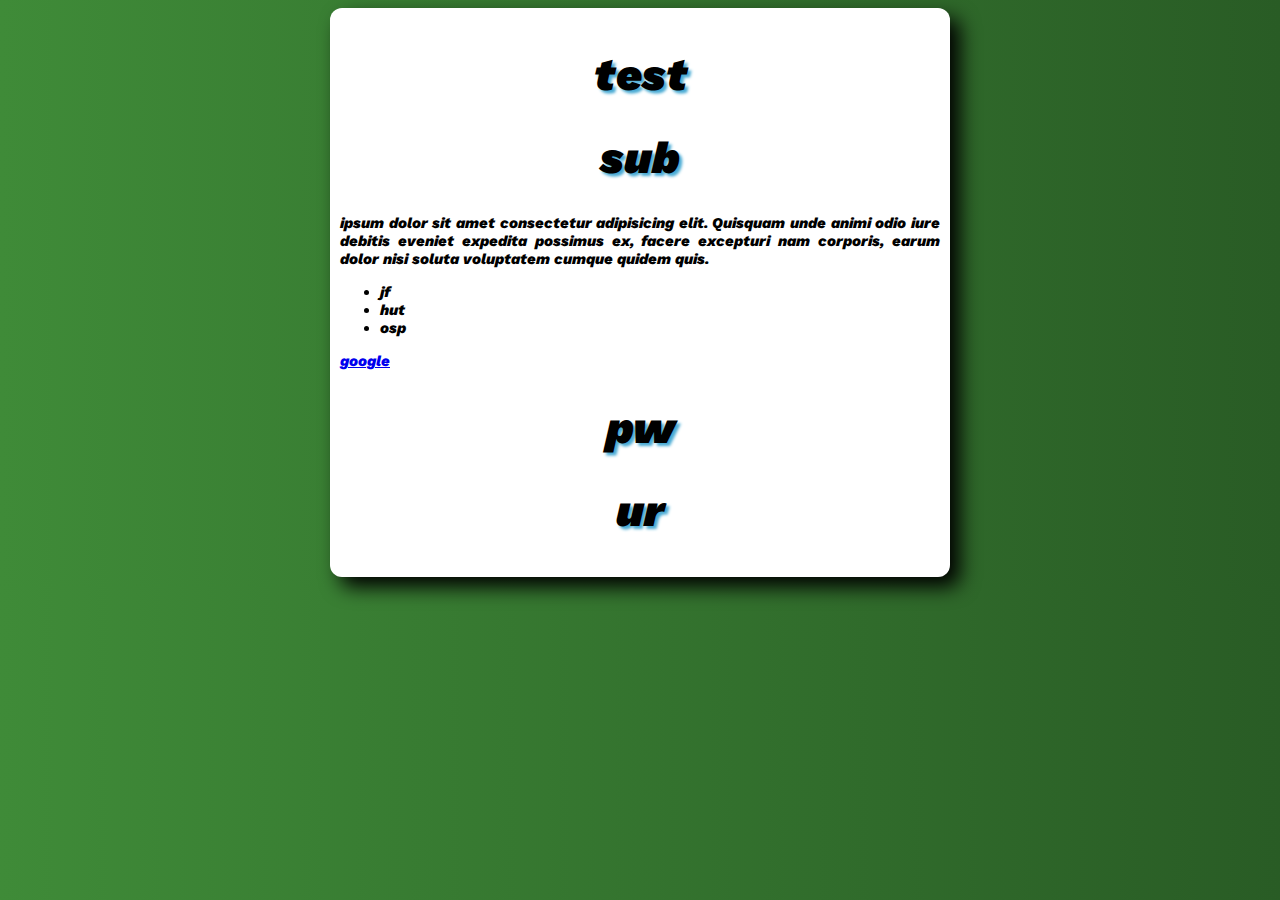
<file: 1/index.html>
<!DOCTYPE html>
<html lang="pt-br">
<head>
    <meta charset="UTF-8">
    <meta name="viewport" content="width=device-width, initial-scale=1.0">
    <link rel="stylesheet" href="style.css">
    <title>Document</title>
</head>
<body>
    <main>
    <div class="div1">
        <h1>test</h1>
        <h1>sub</h1>
        <p>ipsum dolor sit amet consectetur adipisicing elit. Quisquam unde animi odio iure debitis eveniet expedita possimus ex, facere excepturi nam corporis, earum dolor nisi soluta voluptatem cumque quidem quis.</p>
        <ul>
            <li>jf</li>
            <li>hut</li>
            <li>osp</li>
        </ul>
        <a href="google.com" class="a1">
            google
        </a>
        <a href="" class="a2">

        </a>
    </div>
    <div class="div2">
        <h1>pw</h1>
        <h1>ur</h1>
    </div>
</main>
</body>
</html>
</file>
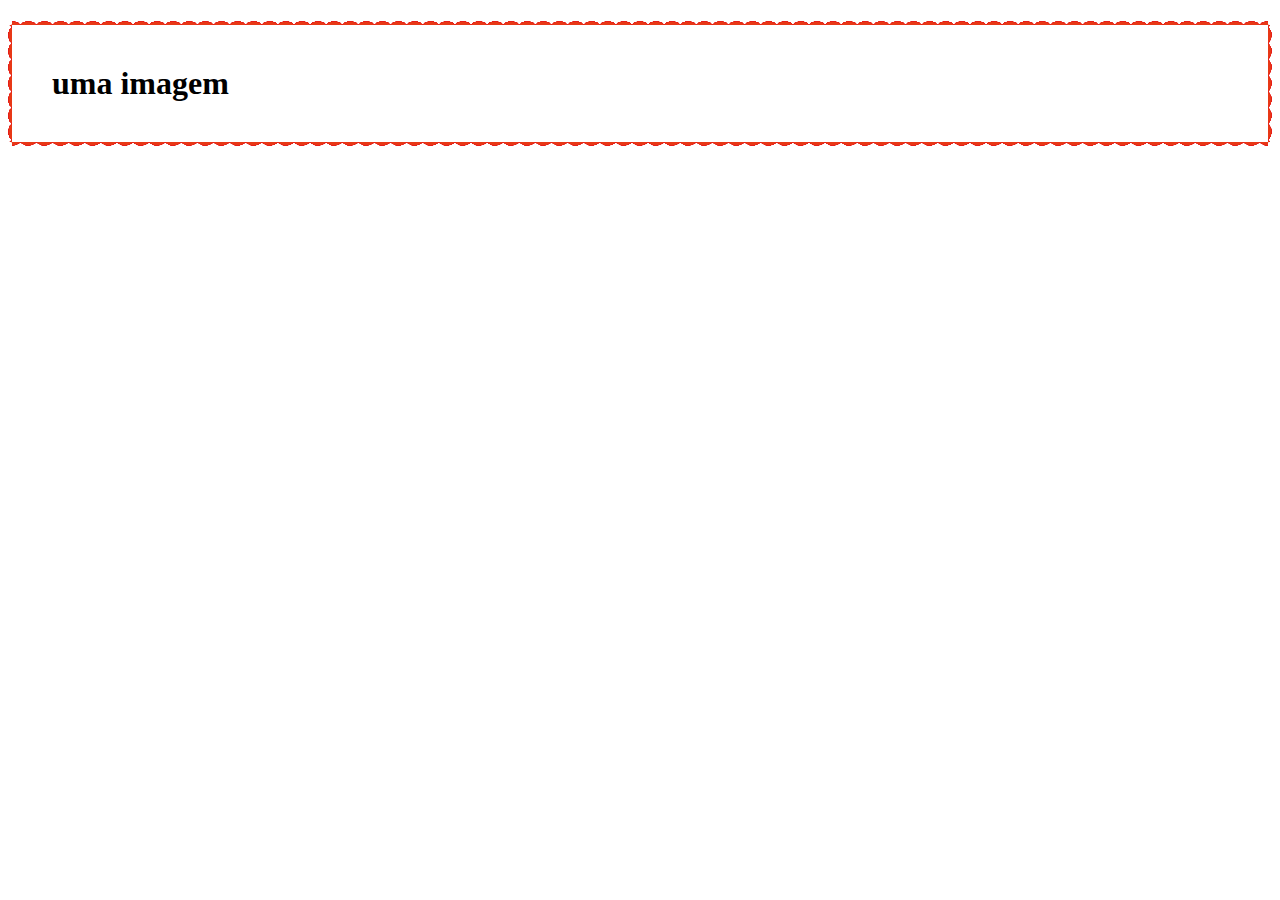
<file: 10/index.html>
<!DOCTYPE html>
<html lang="en">
<head>
    <meta charset="UTF-8">
    <meta name="viewport" content="width=device-width, initial-scale=1.0">
    <title></title>
    <style>
        h1{
            border: 4px solid rgba(0, 0, 0, 0.532);
            padding: 40px;
            border-image-source: url("pngwing.com\ \(1\).png");
            border-image-slice: 170;
            border-image-repeat: repeat;
            border-image:  url("pngwing.com\ \(1\).png") 170 repeat;
        }
    </style>
</head>
<body>
    <h1>
        uma imagem
    </h1>
</body>
</html>
</file>
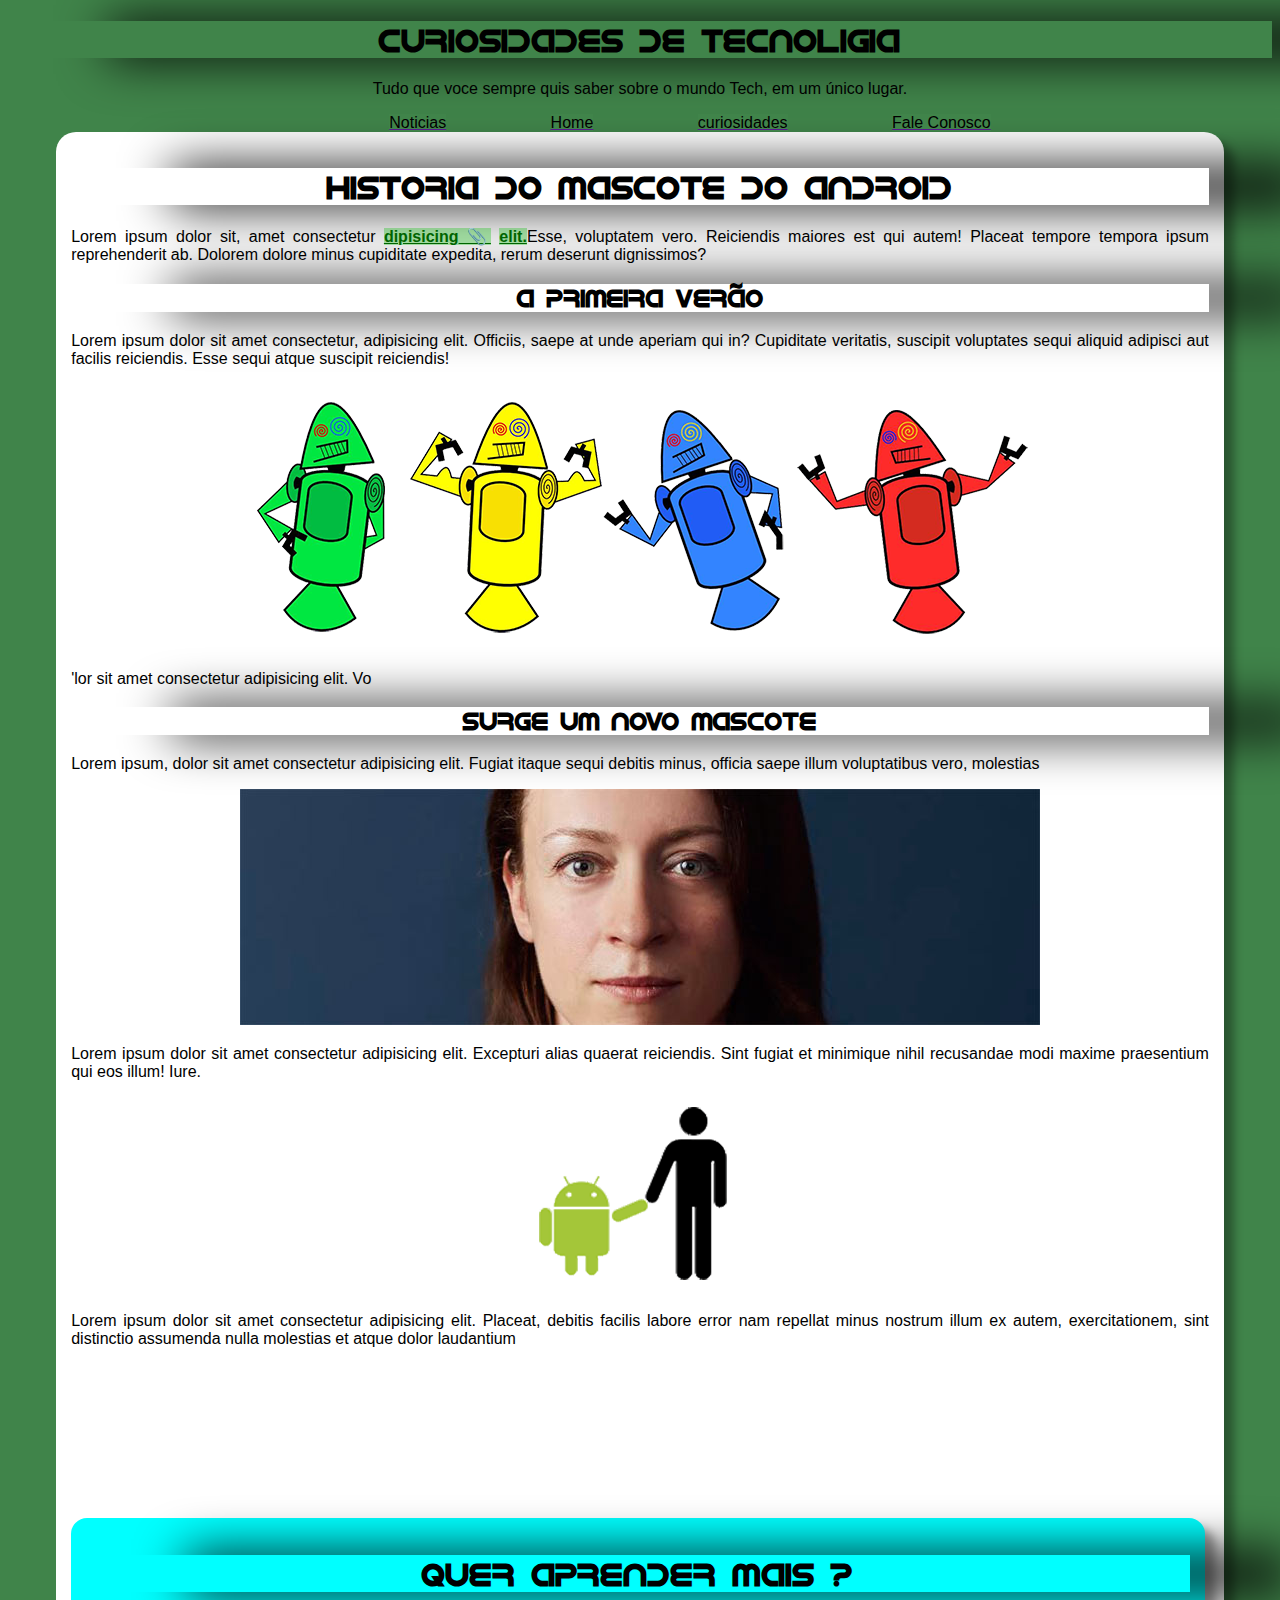
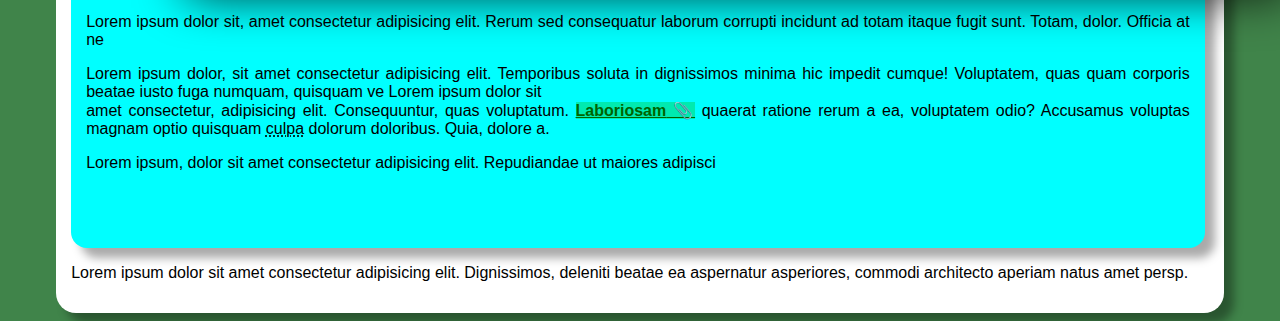
<file: 11/index.html>
<!DOCTYPE html>
<html lang="en">
<head>
    <meta charset="UTF-8">
    <meta name="viewport" content="width=device-width, initial-scale=1.0">
    <title>Droid</title>
    <link rel="stylesheet" href="style.css">
    <link rel="shortcut icon" href="imagens/favicon.ico" type="image/x-icon">
</head>
<body>
    <header>
        <h1>
            CURIOSIDADES DE TECNOLIGIA
        </h1>
        <p style="text-align: center;">
            Tudo que voce sempre quis saber sobre o mundo Tech, em um único lugar.
        </p>
    </header>
    <nav>
       <a href=""> <nav class="nav1">Noticias</nav></a>
       <a href=""> <nav class="nav1">Home</nav></a>
       <a href=""> <nav class="nav1">curiosidades</nav></a>
       <a href=""> <nav class="nav1">Fale Conosco</nav></a>
    </nav>
    <main>
        <h1>Historia do mascote do android</h1>
        <p>Lorem ipsum dolor sit, amet consectetur <span>dipisicing</span> <a href="" class="linktext">elit.</a>Esse, voluptatem vero. Reiciendis maiores est qui autem! Placeat tempore tempora ipsum reprehenderit ab. Dolorem dolore minus cupiditate expedita, rerum deserunt dignissimos?</p>
        <h2>A primeira verão</h2>
        <p>Lorem ipsum dolor sit amet consectetur, adipisicing elit. Officiis, saepe at unde aperiam qui in? Cupiditate veritatis, suscipit voluptates sequi aliquid adipisci aut facilis reiciendis. Esse sequi atque suscipit reiciendis!</p>
        <picture>
                    <!--tem tbm min-width:-->
            <source media="(max-width: 800px)" srcset="imagens/dan-droids-pq.png">
            <!--Voce pode criar varios sorce de media para por imagens. a ordem dos source de media deve ser do menor para o maior-->
            <!--As imagens nunca podem estar um nivel a cima na ierarquia de pastas-->
            <img src="imagens/dan-droids.png" alt="djdj">
        </picture>
        <p>'lor sit amet consectetur adipisicing elit. Vo</p>
        <h2>Surge um novo mascote</h2>
        <p>Lorem ipsum, dolor sit amet consectetur adipisicing elit. Fugiat itaque sequi debitis minus, officia saepe illum voluptatibus vero, molestias</p>
        <div class="ss"> <!--Caso queira alinhar so essa imagem no centro da tela-->
            <picture>
                <source media="(max-width: 850px)" srcset="imagens/irina-blok-pq.jpg">
                <img src="imagens/irina-blok.jpg" alt="">
            </picture>
        </div>
        <p>Lorem ipsum dolor sit amet consectetur adipisicing elit. Excepturi alias quaerat reiciendis. Sint fugiat et minimique nihil recusandae modi maxime praesentium qui eos illum! Iure.</p>
        <img src="imagens/bugdroid.png" alt="" >
        <p>Lorem ipsum dolor sit amet consectetur adipisicing elit. Placeat, debitis facilis labore error nam repellat minus nostrum illum ex autem, exercitationem, sint distinctio assumenda nulla molestias et atque dolor laudantium</p>
        <div class="frame">
        <iframe class="video1"
         src="https://www.youtube.com/embed/3hng-hmSv2Y?si=4V3knN3cTVRf9pld" title="YouTube video player" frameborder="0" allow="accelerometer; autoplay; clipboard-write; encrypted-media; gyroscope; picture-in-picture; web-share" allowfullscreen></iframe>
        </div>
        <div class="pequeno">
        <h1>quer aprender mais ?</h1>
        <p>Lorem ipsum dolor sit, amet consectetur adipisicing elit. Rerum sed consequatur laborum corrupti incidunt ad totam itaque fugit sunt. Totam, dolor. Officia at ne</p>
       
        <p>Lorem ipsum dolor, sit amet consectetur adipisicing elit. Temporibus soluta in dignissimos minima hic impedit cumque! Voluptatem, quas quam corporis beatae iusto fuga numquam, quisquam ve Lorem ipsum dolor sit
            <br> amet consectetur, adipisicing elit. Consequuntur, quas voluptatum. <span>Laboriosam</span>  quaerat ratione rerum a ea, voluptatem odio? Accusamus voluptas magnam optio quisquam <abbr title="O meu abbr">culpa</abbr> dolorum doloribus. Quia, dolore a.</p>
            <p>Lorem ipsum, dolor sit amet consectetur adipisicing elit. Repudiandae ut maiores adipisci</p>
        </div> 
        <p>Lorem ipsum dolor sit amet consectetur adipisicing elit. Dignissimos, deleniti beatae ea aspernatur asperiores, commodi architecto aperiam natus amet persp.
        </p>
    </main>
</body>
</html>
</file>
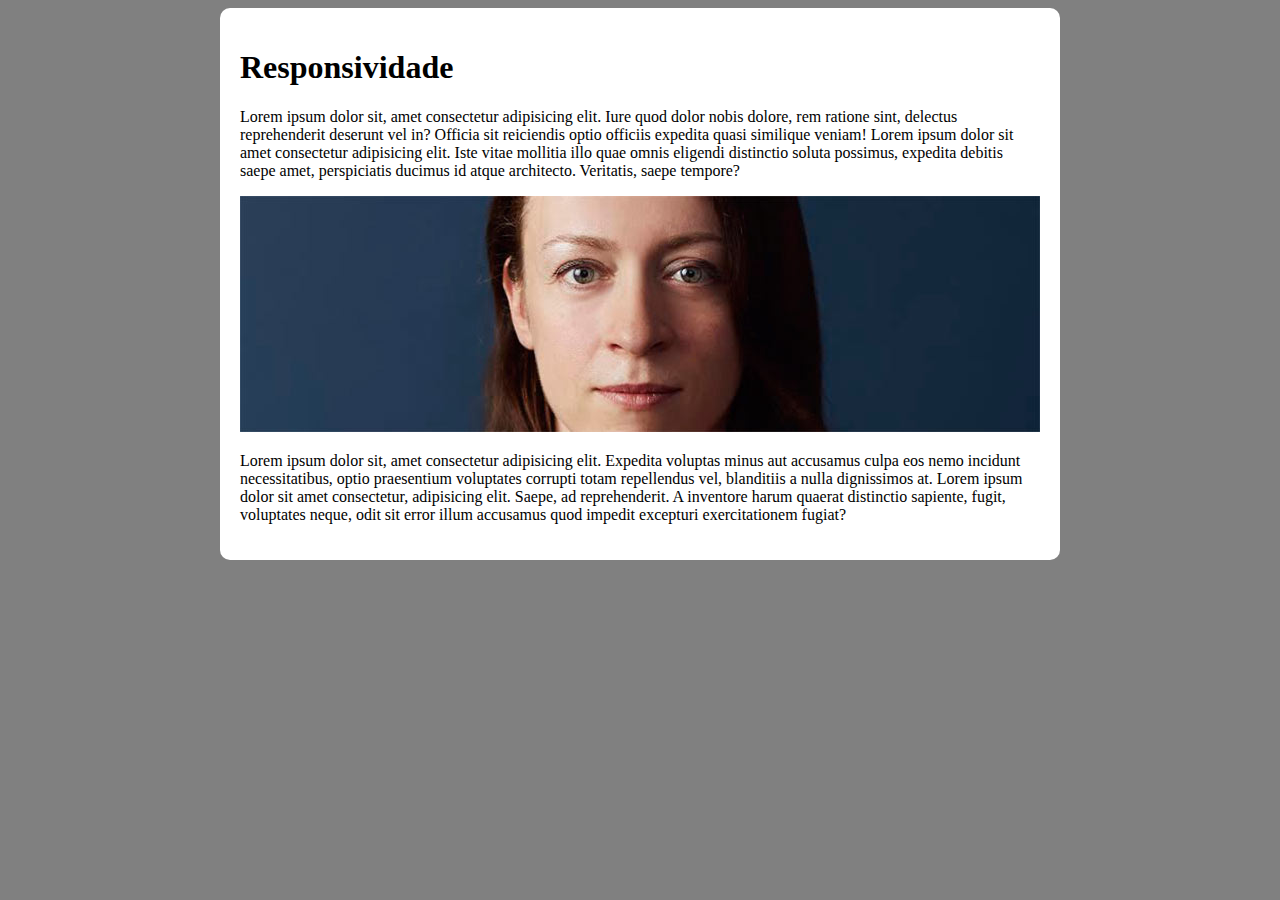
<file: 13/index.html>
<!DOCTYPE html>
<html lang="en">
<head>
    <meta charset="UTF-8">
    <meta name="viewport" content="width=device-width, initial-scale=1.0">
    <title>Responsividade</title>
    <style>
        body{
            background-color: gray;
        }
        main{
            background-color: white;
            padding: 20px;
            border-radius: 10px;
            max-width: 800px;
            min-width: 320px;
            margin: auto;
        }
        img{
            width: 100%;
        }
    </style>
</head>
<body>
    <main>
        <h1>Responsividade</h1>
        <p>Lorem ipsum dolor sit, amet consectetur adipisicing elit. Iure quod dolor nobis dolore, rem ratione sint, delectus reprehenderit deserunt vel in? Officia sit reiciendis optio officiis expedita quasi similique veniam! Lorem ipsum dolor sit amet consectetur adipisicing elit. Iste vitae mollitia illo quae omnis eligendi distinctio soluta possimus, expedita debitis saepe amet, perspiciatis ducimus id atque architecto. Veritatis, saepe tempore?</p>
        <picture>
            <source media="(max-width: 800px)" srcset="imagens/irina-blok-pq.jpg">
            <img src="imagens/irina-blok.jpg" alt="">
        </picture>
        <p>Lorem ipsum dolor sit, amet consectetur adipisicing elit. Expedita voluptas minus aut accusamus culpa eos nemo incidunt necessitatibus, optio praesentium voluptates corrupti totam repellendus vel, blanditiis a nulla dignissimos at. Lorem ipsum dolor sit amet consectetur, adipisicing elit. Saepe, ad reprehenderit. A inventore harum quaerat distinctio sapiente, fugit, voluptates neque, odit sit error illum accusamus quod impedit excepturi exercitationem fugiat?</p>
    </main>
</body>
</html>
</file>
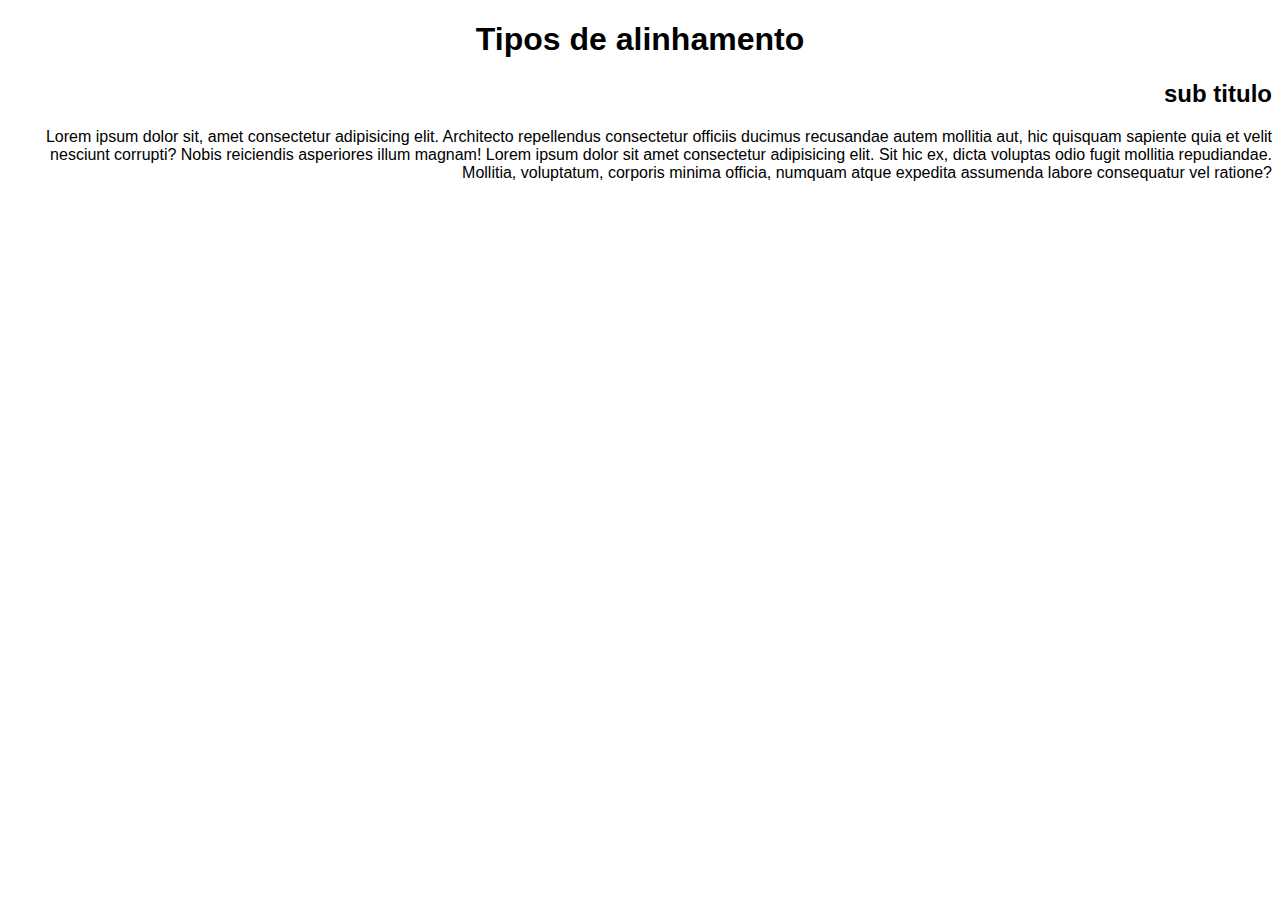
<file: 3/index.html>
<!DOCTYPE html>
<html lang="en">
<head>
    <meta charset="UTF-8">
    <meta name="viewport" content="width=device-width, initial-scale=1.0">
    <title>Alinhamento</title>
    <style>
        body{
            font: normal 1em arial, verdana, serif;
            text-align: left;
        }
        h1{
            text-align: center;
        }
        h2{
            text-align: right;
        }
        p{
            text-align: right;
            text-indent: 30px; /*um espaco adicionado no começo do paragrafo*/
        }

    </style>
</head>
<body>
    <h1>Tipos de alinhamento</h1>
    <h2>sub titulo</h2>
    <p>Lorem ipsum dolor sit, amet consectetur adipisicing elit. Architecto repellendus consectetur officiis ducimus recusandae autem mollitia aut, hic quisquam sapiente quia et velit nesciunt corrupti? Nobis reiciendis asperiores illum magnam! Lorem ipsum dolor sit amet consectetur adipisicing elit. Sit hic ex, dicta voluptas odio fugit mollitia repudiandae. Mollitia, voluptatum, corporis minima officia, numquam atque expedita assumenda labore consequatur vel ratione?</p>
    
</body>
</html>
</file>
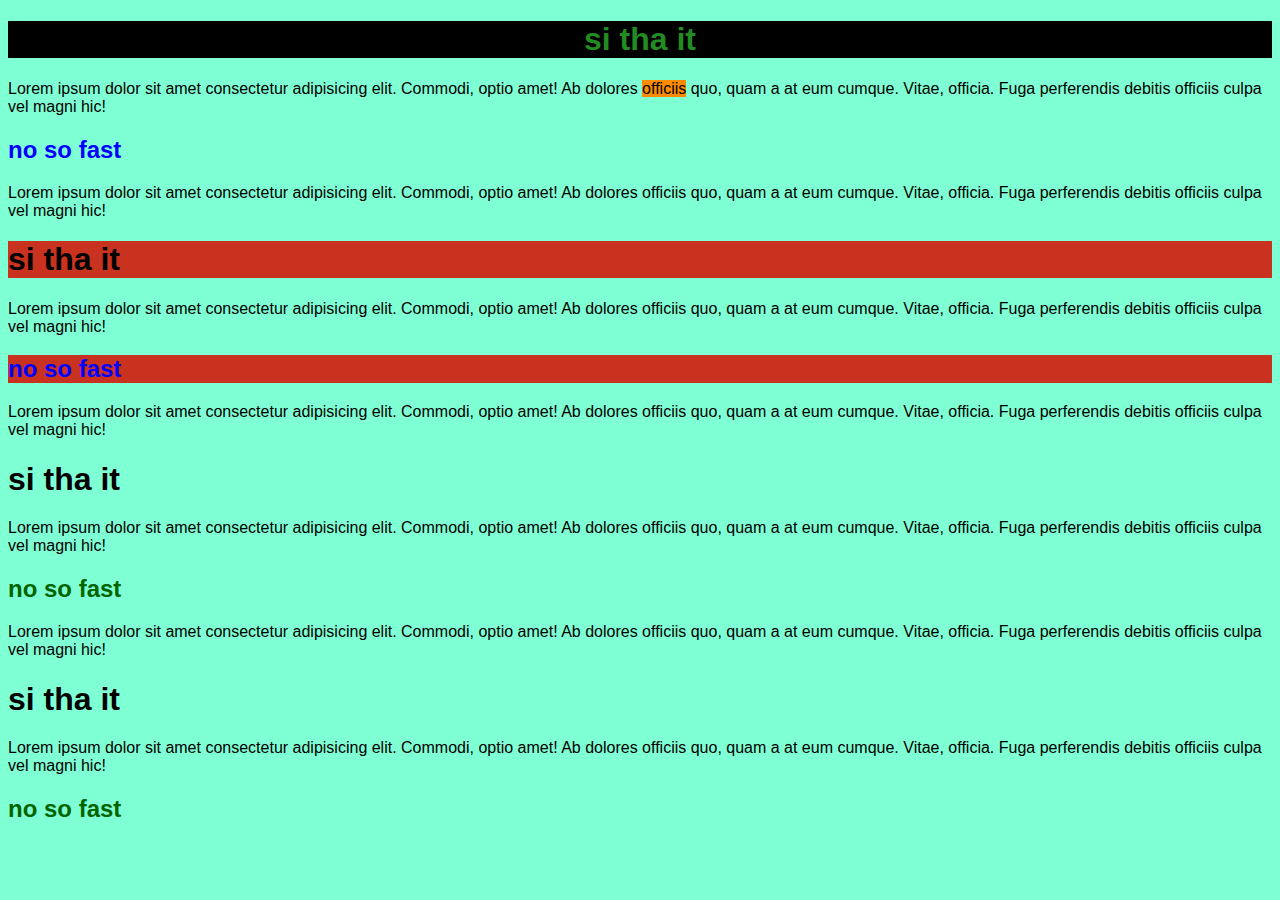
<file: 4/index.html>
<!DOCTYPE html>
<html lang="en">
<head>
    <meta charset="UTF-8">
    <meta name="viewport" content="width=device-width, initial-scale=1.0">
    <title>seletores personalizados</title>
    <link rel="stylesheet" href="style.css">
</head>
<body>
    <h1 id="first">si tha it</h1>
    <p>Lorem ipsum dolor sit amet consectetur adipisicing elit. Commodi, optio amet! Ab dolores <span class="destaque">officiis</span> quo, quam a at eum cumque. Vitae, officia. Fuga perferendis debitis officiis culpa vel magni hic!</p>
    <h2 class="color">no so fast</h2>
    <p>Lorem ipsum dolor sit amet consectetur adipisicing elit. Commodi, optio amet! Ab dolores officiis quo, quam a at eum cumque. Vitae, officia. Fuga perferendis debitis officiis culpa vel magni hic!</p>
    <h1 class="sef">si tha it</h1>
    <p>Lorem ipsum dolor sit amet consectetur adipisicing elit. Commodi, optio amet! Ab dolores officiis quo, quam a at eum cumque. Vitae, officia. Fuga perferendis debitis officiis culpa vel magni hic!</p>
    <h2 class="color sef">no so fast</h2>
    <p>Lorem ipsum dolor sit amet consectetur adipisicing elit. Commodi, optio amet! Ab dolores officiis quo, quam a at eum cumque. Vitae, officia. Fuga perferendis debitis officiis culpa vel magni hic!</p>
    <h1>si tha it</h1>
    <p>Lorem ipsum dolor sit amet consectetur adipisicing elit. Commodi, optio amet! Ab dolores officiis quo, quam a at eum cumque. Vitae, officia. Fuga perferendis debitis officiis culpa vel magni hic!</p>
    <h2>no so fast</h2>
    <p>Lorem ipsum dolor sit amet consectetur adipisicing elit. Commodi, optio amet! Ab dolores officiis quo, quam a at eum cumque. Vitae, officia. Fuga perferendis debitis officiis culpa vel magni hic!</p>
    <h1>si tha it</h1>
    <p>Lorem ipsum dolor sit amet consectetur adipisicing elit. Commodi, optio amet! Ab dolores officiis quo, quam a at eum cumque. Vitae, officia. Fuga perferendis debitis officiis culpa vel magni hic!</p>
    <h2>no so fast</h2>
</body>
</html>
</file>
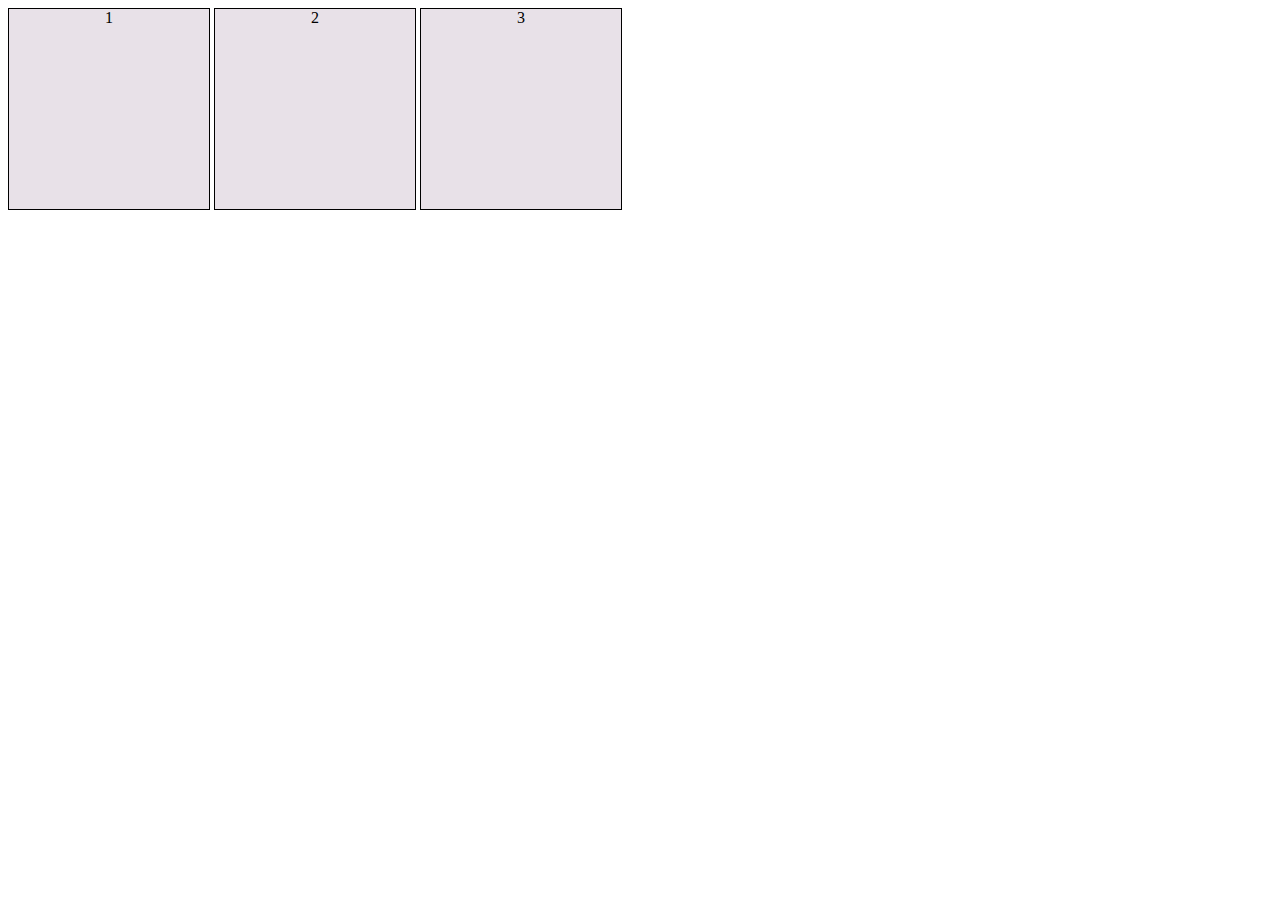
<file: 5/index.html>
<!DOCTYPE html>
<html lang="en">
<head>
    <meta charset="UTF-8">
    <meta name="viewport" content="width=device-width, initial-scale=1.0">
    <title>Pseudo classes</title>
    <style>
        div{
            display: inline-block;
            background-color: rgb(232, 225, 232);
            text-align: center;
            border: 1px solid black;
            height: 200px;
            width: 200px;
        }
        div:hover{
            background-color: wheat;
        }
    </style>
</head>
<body>
    <div class="class1">1</div>
    <div class="class2">2</div>
    <div class="class3">3</div>
    
</body>
</html>
</file>
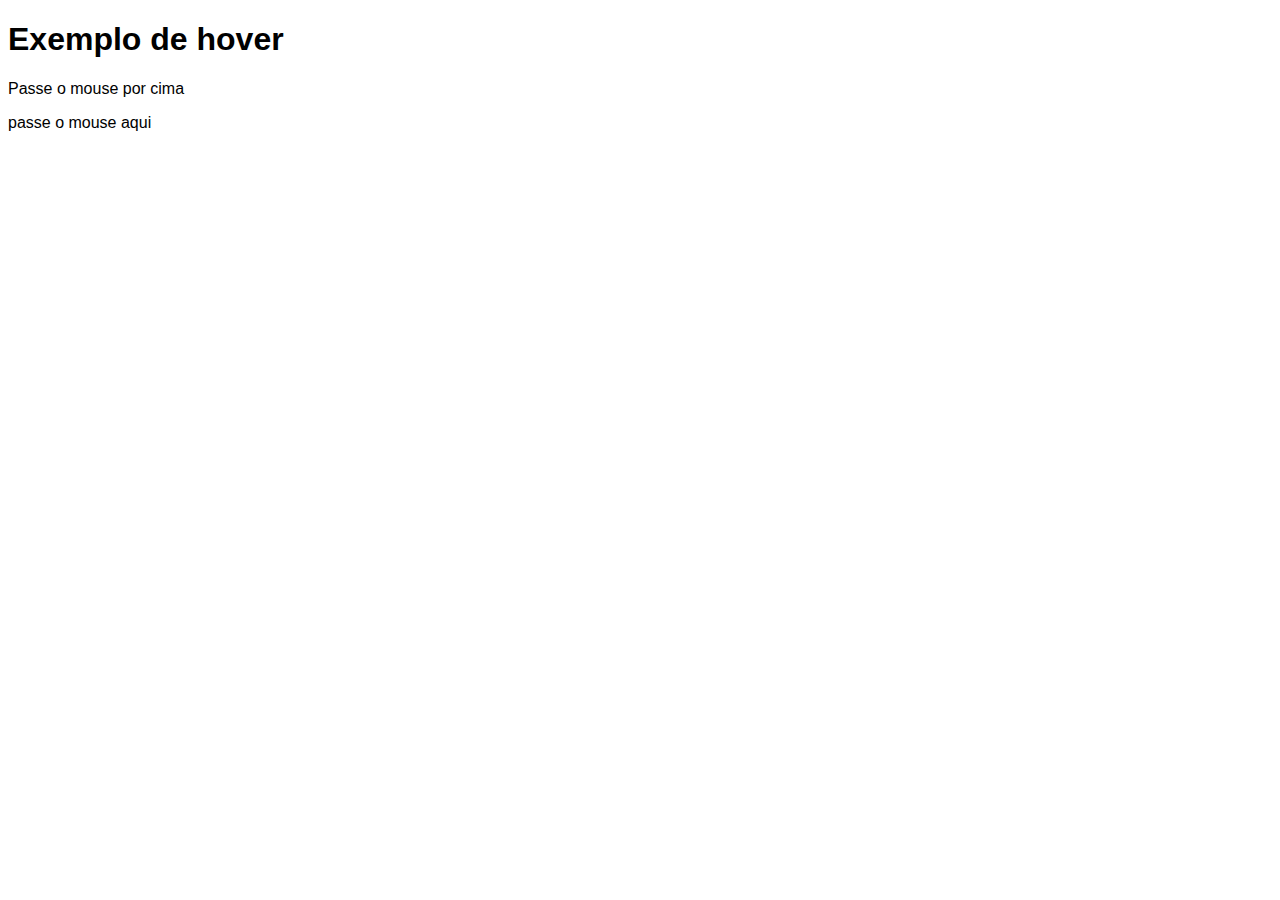
<file: 6/index.html>
<!DOCTYPE html>
<html lang="en">
<head>
    <meta charset="UTF-8">
    <meta name="viewport" content="width=device-width, initial-scale=1.0">
    <title>Exemplo de houver</title>
    <style>
        body{
            font-family: Arial, Helvetica, sans-serif;
        }
        div > p { /*Só vai estar mexendo no paragrafo dentro da div e filho*/
            display: none;
        }
        div:hover > p{
            display: block;
        } 
        div:hover{
            color: brown;
        }
    </style>
</head>
<body>
    <h1>Exemplo de hover</h1>
    <p>Passe o mouse por cima</p>
    <div>passe o mouse aqui
        <p>Texto escondido</p>
    </div>
</body>
</html>
</file>
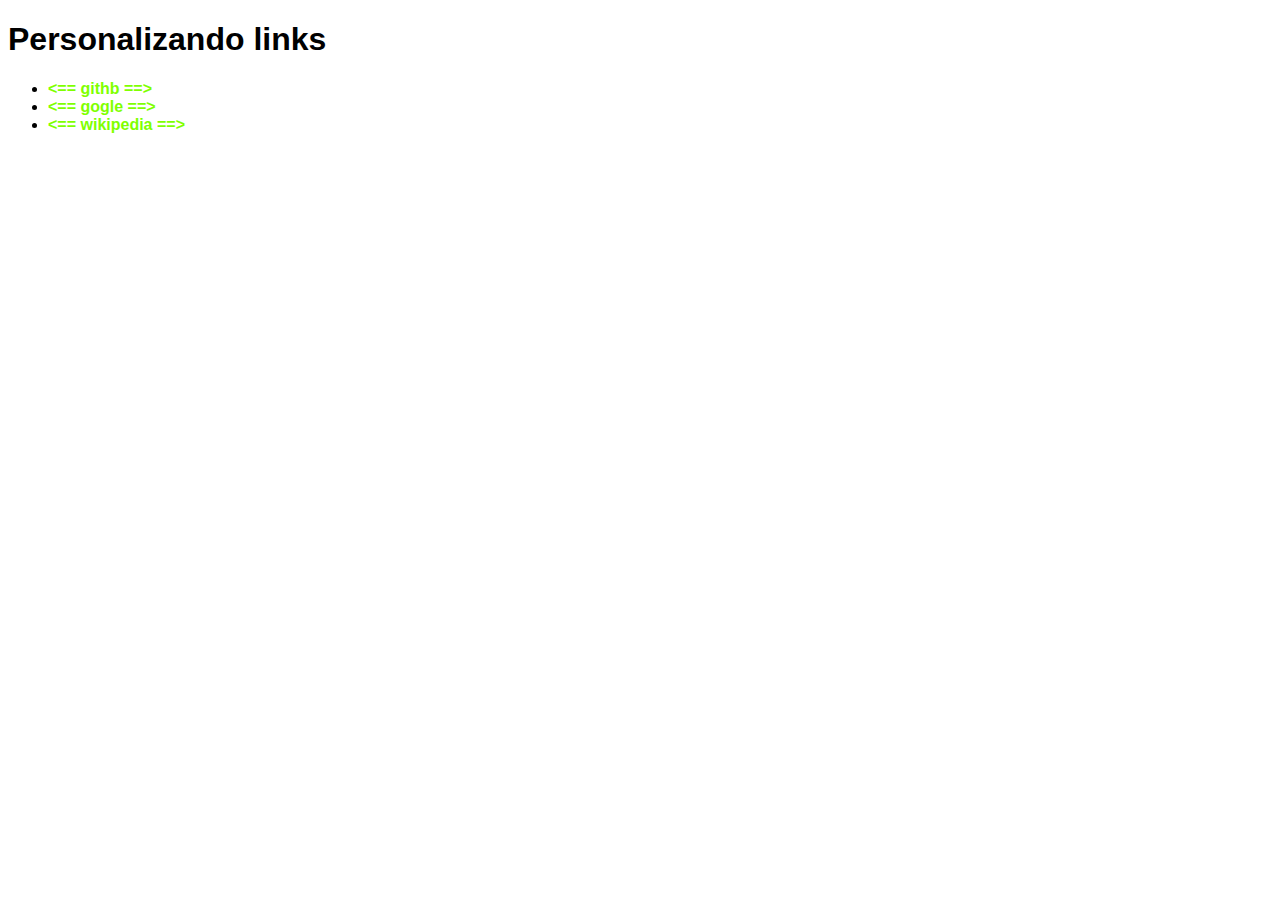
<file: 7/index.html>
<!DOCTYPE html>
<html lang="en">
<head>
    <meta charset="UTF-8">
    <meta name="viewport" content="width=device-width, initial-scale=1.0">
    <title>Links</title>
    <style>
        /*
        # = id
        . = class
        : = pseudo class
        :: pseudo elemento
        > = children*/
        body{
            font-family: Arial, Helvetica, sans-serif;
        }
        a{
            color: chartreuse;
            text-decoration: none;
            font-weight: bold;
        }
        a:visited{
            color: darkgreen;
        }
        a:hover{
            color: black;
            text-decoration: underline;
        }
        a:active{
            color: #ebef25; /*Logo depois que for clicado*/
        }
        a::before{
            content: ' <== ';
        }
        a::after{
            content: ' ==> ';
            text-decoration: none;
        }

    </style>
</head>
<body>
    <h1>Personalizando links</h1>
    <ul>
        <li><a href="https://github.com">githb</a></li>
        <li><a href="google.com">gogle</a></li>
        <li><a href="https://pt.wikipedia.org/">wikipedia</a></li>
    </ul>
</body>
</html>
</file>
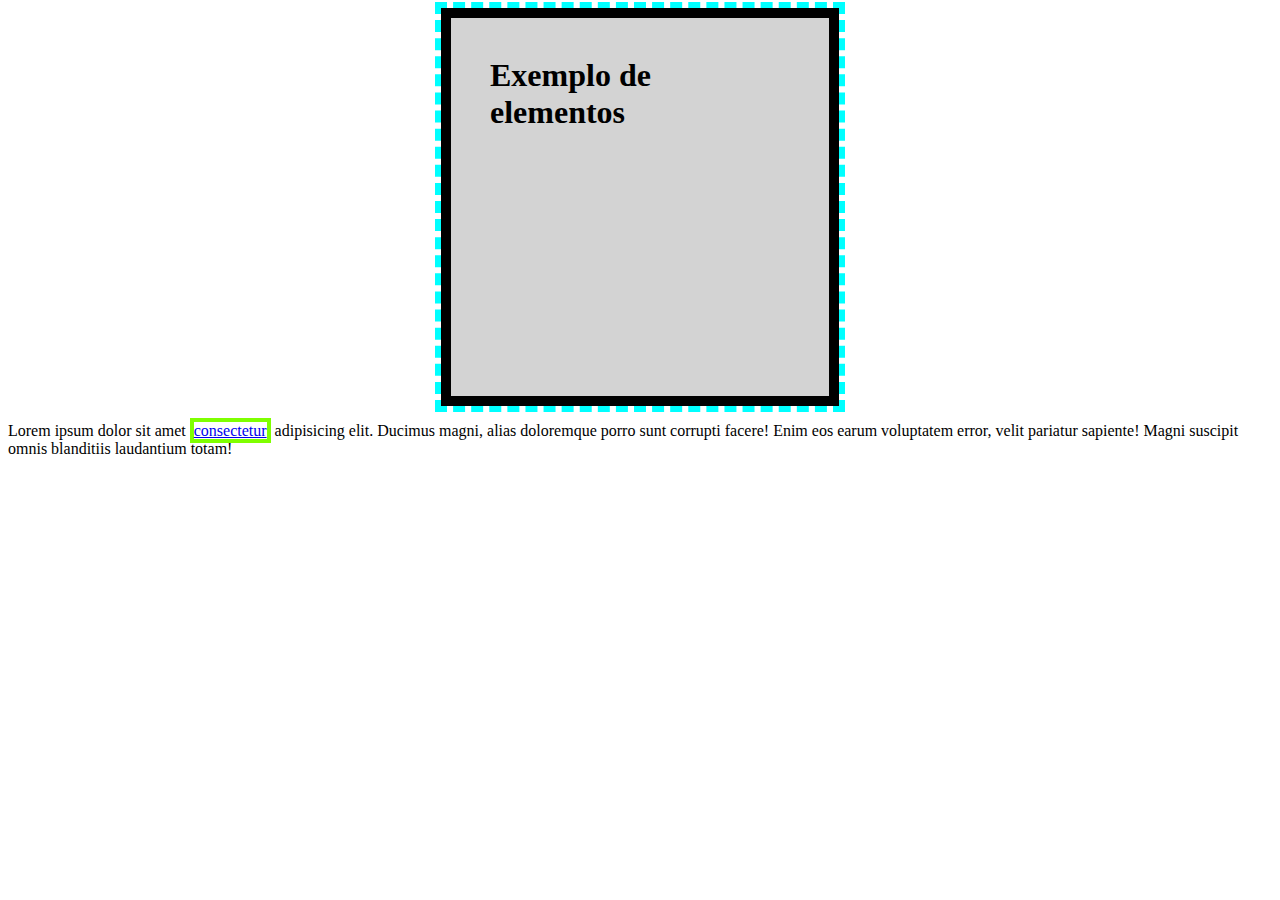
<file: 8/index.html>
<!DOCTYPE html>
<html lang="en">
<head>
    <meta charset="UTF-8">
    <meta name="viewport" content="width=device-width, initial-scale=1.0">
    <title>Modelo de caixas</title>
    <style>
        h1{
            display: block; /*caso eu queirav tranformar espaço em linha 'inline' coloque inline*/
            /*Quando usamos o inline nao pdemos por largura e altura*/
            /*se em block ele ocupa todo espaço da linha da pagina por padrao
            ou sejamesmo que e junto de algo em line se e block ele pula uma linha e ocupa todo a quele espalo*/
            /*Existe tambemo inline block que nos da como se fosse inline em linha mas comcaracteristicas de block como largura e altura*/
            background-color: lightgray;
            width: 300px;
            height: 300px;
            border-width: 10px;  /*é a espesura da borda*/
            border-style: solid;
            border-color: black;
            border: 10px solid black; /*Esse borde substitui is border de cima*/
            padding-top: 39px;
            padding-bottom: 39px;
            padding-right: 39px;
            padding-left: 39px;
            padding: 39px 39px 39px 39px; /*Esse padinh sybstitui os de cima*/
            margin: auto; /*deixe no meio lembrando que é' ym espaço*/
            outline-width: 6px;
            outline-style: dashed;
            outline-color: aqua;
            /*outline Esta dentro da margin*/
            /*margin tambem pode ser resumido*/
            /*Pading com dois valores, representa cima e baixo com 4 representa cima diretita baixo esquerda*/
        }
        a{
            border-width: 4px;
            border-style: solid;
            border-color: chartreuse;
        }
    </style>
</head>
<body>
    <h1>Exemplo de elementos</h1>
    <p>Lorem ipsum dolor sit amet <a href="#">consectetur</a> adipisicing elit. Ducimus magni, alias doloremque porro sunt corrupti facere! Enim eos earum voluptatem error, velit pariatur sapiente! Magni suscipit omnis blanditiis laudantium totam!</p>
</body>
</html>
</file>
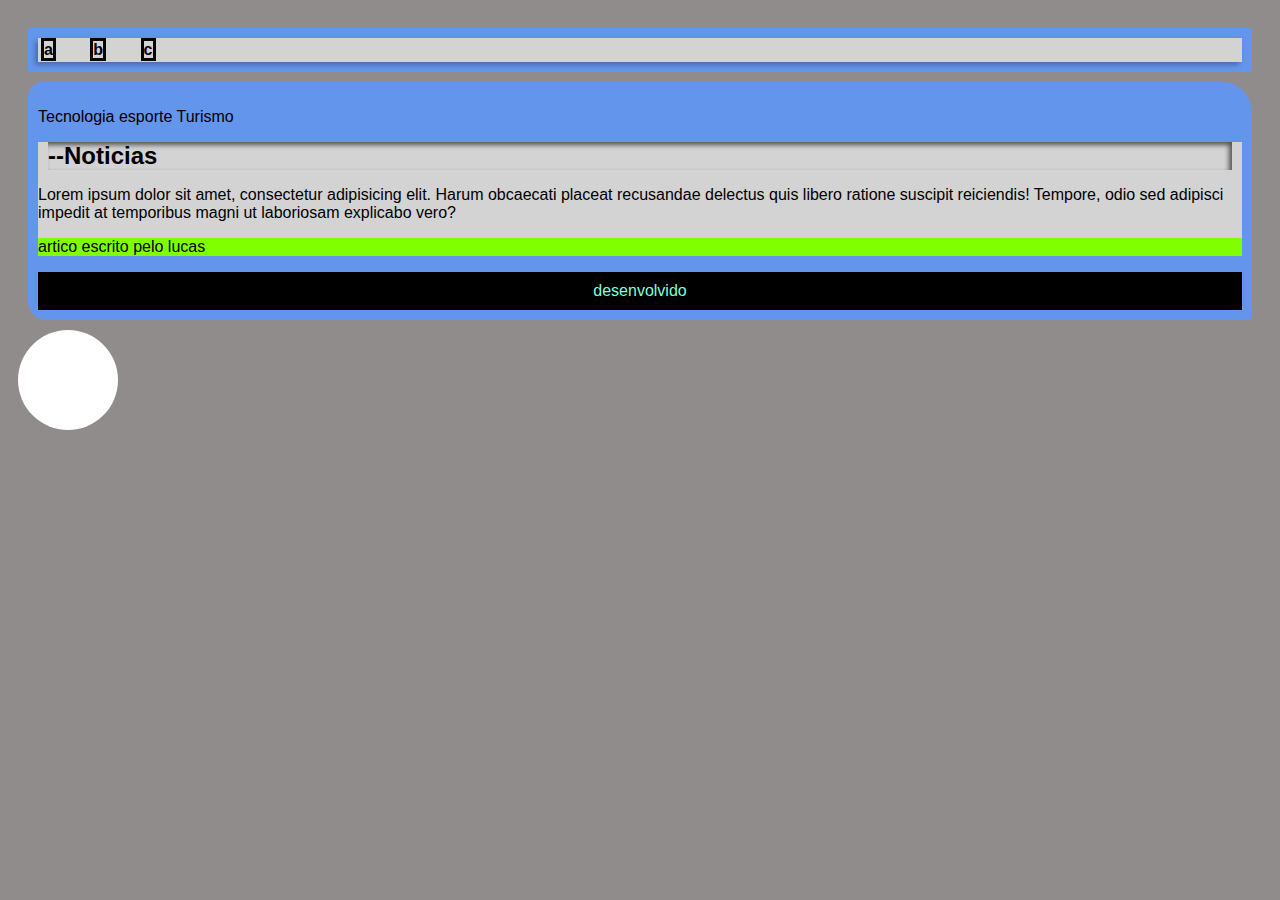
<file: 9/index.html>
<!DOCTYPE html>
<html lang="pt-br">
<head>
    <meta charset="UTF-8">
    <meta name="viewport" content="width=device-width, initial-scale=1.0">
    <title>Grouping of tags</title>
    <style>
        body{
            font-family: Arial, Helvetica, sans-serif;
            background-color: rgb(144, 140, 140);
            padding: 10px;
        }
        header{
            background-color: cornflowerblue;
            padding: 10px;
            margin: 10px;
        }
        main{
            background-color: cornflowerblue;
            padding: 10px;
            margin: 10px;  
            border-radius: 15px 30px 5px 19px;
            /*Caso voce adicione apenas dois valores em boder radius voce com o primeiro valor vai estar alterando cima-esquerda e baixo-direita O com o segundo baixo-esquerda e cima-direita*/
        }
        article{
            background-color: lightgray;
        }
        nav{
            background-color: lightgray;
            padding: 3px;
            /*existe sombra de dentro inside e de fora outside. no caso outside caso queira inside e so por inside no começo*/
            box-shadow: -3px 3px 5px rgba(0, 0, 0, 0.274); /*Sombra de caixa*/
        }
        h2{
            box-shadow: inset -3px 3px 5px rgba(0, 0, 0, 0.603);
            margin: 10px;
        }
        nav > a {
            color:  black;
            font-weight: bold;
            text-decoration: none;
            margin-right: 30px;
            border: 3px solid #060505;
        }
        nav a:hover{
            text-decoration: underline;
        }

        article > aside{
            background-color: chartreuse;
        }
        /*Lembre que paragrafos e titulos tem tamanhos padroes e isso pode ocorrer erros */
        footer{
            background-color: black;
            color: aquamarine;
            padding: 10px;
            text-align: center;
            margin: 0px;
        }
        footer > p{
            margin: 0;
        }
        .bola{
            width: 100px;
            height: 100px;
            background-color: #fff;
            border-radius: 50%;
        }
    </style>
</head>
<body>
    <!-- Tags semanticas ;  isso facilita para o mecanismo de busca valoriza o site -->
    <header><!--cabeçalho-->
        <nav> <!--Para links sao os menus de navegaçao -->
            <a href="@">a</a>
            <a href="@">b</a>
            <a href="@">c</a>
        </nav>
    </header>
    <main> <!-- Conteudo pricipal do site. -->
        <section>
            <P>Tecnologia esporte Turismo</P>
        </section>
        <section> <!--Seçao de conteudo-->
            <article> <!--Noticias exemplo-->
                <h2>--Noticias</h2>
                <p>Lorem ipsum dolor sit amet, consectetur adipisicing elit. Harum obcaecati placeat recusandae delectus quis libero ratione suscipit reiciendis! Tempore, odio sed adipisci impedit at temporibus magni ut laboriosam explicabo vero?</p>
                <aside> <!--Ligado ou relacionado ao article proxima periferico--> 
                    <p>artico escrito pelo lucas</p>
                </aside>
            </article>

        </section>
        <footer> <!--Roda Pé-->
            <p>desenvolvido</p>
        </footer>
    </main>
    <!--voce pode por qualquer tag dentro de outras tags-->
    <!--Tanto class e id nao podem possuir numeros como primeiro caractere-->
    <div class="bola"></div>
</body>
</html>
</file>
<file: 1/style.css>
@import url('https://fonts.googleapis.com/css2?family=Work+Sans:ital,wght@0,100;0,200;0,300;0,400;0,500;0,600;0,700;0,800;0,900;1,100;1,200;1,300;1,400;1,500;1,600;1,700;1,800;1,900&display=swap');

p{
    text-align: justify; /*ageita o texto para que estaja alinhado no final do paragrafo*/
}
body{
    background-image: linear-gradient(to right, #3f8b38, #295c25);
    /*No font family tenta le impact se nao tiver ele passa pro proximo no caso haettenschweiler depois arial depois font sem serif*/
    font-family: 'work Sans', Haettenschweiler, 'Arial Narrow Bold', sans-serif;
    font-size: 15px;
    /*Medidas absolutas
    cm, mm, in, px, pt, pc*/

    /*Medidas relativas
    em, ex, vw (porcentagen da lagura da view port), vh (porcentagen da altura da view port), %*/

    /*Um 'em' vai dar 16px dois em vai dar 32px 0,5em = 8px*/
    
    /*Use PX E em*/

    font-weight: 800; /*Peso da fonte(lighter, normal, bold, bolder or 100-900)*/
    font-style: italic;
}    
main{
    background-color: #fff;
    border-radius: 12px;
    box-shadow: 10px 10px 20px #000000;
    width: 600px;
    padding: 10px;
    margin: auto;
}

h1{
    color: black;
    text-align: center;
    text-shadow: 3px 3px 3px #49abd4;
    /*o font simplifica 1-fontstyle 2-fontweight, 3-font size, 4-fontfamily*/
    font: italic bolder 3em 'work Sans', 'sans serif';
}

h2{
    color: blueviolet;
}
</file>
<file: 11/style.css>
@font-face {
    font-family: "font1";
    src: url(fontes/idroid.otf);
    font-weight: normal;
    font-style: normal;
}
body{
    background-color: #40844a;
    text-align: center;
    font-family: Arial, Helvetica, sans-serif;
}
nav{
    display: inline;
}
.nav1{
    background-color: #40844a;
    color: black;
    margin-left: 100px;
    width: 95px;
    height: 50px;
}
.nav1:hover,.nav2:hover{
    background-color: #5fc26e;
    box-shadow: 10px 10px 10px rgba(0, 0, 0, 0.486);
}
h1,h2{
    box-shadow: 100px 0px 50px black;
    font-family: "font1","san-serif";
}
span{
    color: darkgreen;
    background-color: rgba(0, 186, 0, 0.308);
    font-weight: 600;
    text-decoration: underline;
}
span::after{
content: " 📎";
}
span:hover{
    color: red;
}
main{
    background-color: #fff;
    border-radius: 20px;
    padding: 15px;
    width: 90%;
    box-shadow: 10px 10px 10px rgba(0, 0, 0, 0.356);
    margin: auto;
    font-family: Arial, Helvetica, sans-serif;
}
.pequeno{
    background-color: aqua;
    width: 97%;
    border-radius: 16px;
    box-shadow: 10px 10px 10px rgba(0, 0, 0, 0.338);
    padding: 15px;
    height: 300px;
}
.ss{
    /*Esse text alignt alinha os itens horizontalmente*/
    text-align: center;
}

.linktext{
    color: darkgreen;
    background-color: rgba(0, 186, 0, 0.308);
    font-weight: 600;
}
p{ 
    text-align: justify;
}
</file>
<file: 4/style.css>
@charset "UTF-8";
/*Só Podemos um id no codigo html*/
body{
background-color: aquamarine;
font-family: Arial, Helvetica, sans-serif;
}
h1#first{ /*herda as configuraçoes do h1 e aplica mais algumas com o first*/
    background-color: black;
    color: forestgreen;
    text-align: center;
}
h2{
    color: darkgreen;
}
.sef{
    background-color: rgb(200, 50, 30);
}
.color{
    color: blue;
}
.destaque{
    background-color: darkorange;
}
</file>
